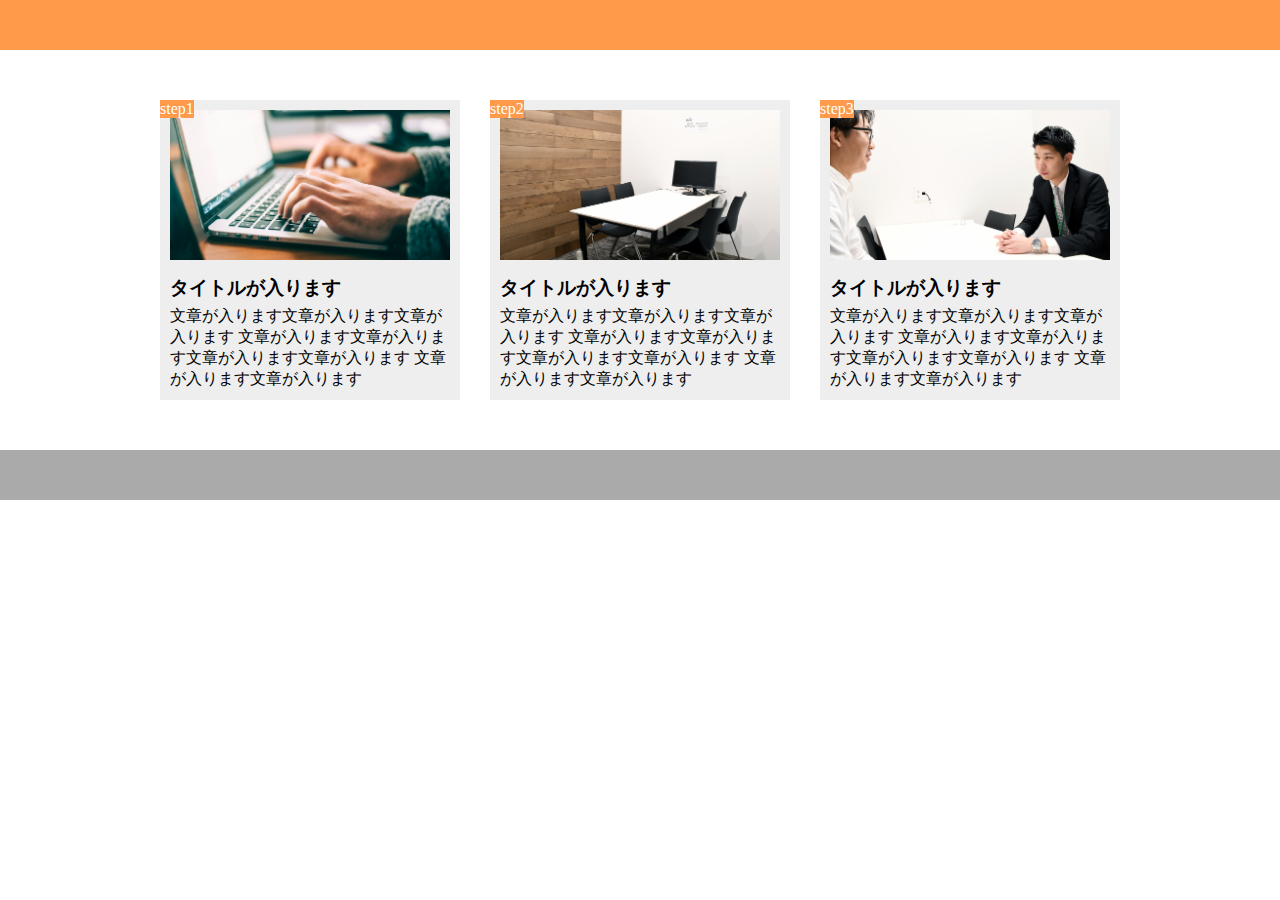
<file: subject1.html>
<!DOCTYPE html>
<html lang="ja">
  <head>
    <meta charset="UTF-8" />
    <meta name="viewport" content="width=device-width,initial-scale=1.0">
    <link rel="stylesheet" href="subject1.css" />
    <title>9章演習</title>
  </head>
  <body>
    <header></header>
    <main>
      <div class="web-box">
        <div class="web-image1"></div>
        <span class="web-step">step1</span>
        <h3 class="title">タイトルが入ります</h3>
        <p class="text">文章が入ります文章が入ります文章が入ります
        文章が入ります文章が入ります文章が入ります文章が入ります
        文章が入ります文章が入ります</p>
      </div>

      <div class="web-box">
        <div class="web-image2"></div>
        <span class="web-step">step2</span>
        <h3 class="title">タイトルが入ります</h3>
        <p class="text">文章が入ります文章が入ります文章が入ります
        文章が入ります文章が入ります文章が入ります文章が入ります
        文章が入ります文章が入ります</p>
      </div>

      <div class="web-box">
        <div class="web-image3"></div>
        <span class="web-step">step3</span>
        <h3 class="title">タイトルが入ります</h3>
        <p class="text">文章が入ります文章が入ります文章が入ります
        文章が入ります文章が入ります文章が入ります文章が入ります
        文章が入ります文章が入ります</p>
      </div>
    </main>
    <footer></footer>
  </body>
</html>
</file>
<file: subject1.css>
* {
  box-sizing: border-box;
  margin: 0;
  padding: 0;
}

header {
  height: 50px;
  background-color: #ff9a4b;
}

main {
  width: 960px;
  margin: 50px auto;
  display: flex;
}

.web-box {
  width: 300px;
  margin-right: 30px;
  padding: 10px;
  position: relative;
  background-color: #eee;
}

.web-box:last-child {
  margin-right: 0;
}

.web-image1 {
  height: 150px;
  background-image: url(img/flow01.png);
  background-position: bottom;
  background-size: cover;
}

.web-image2 {
  height: 150px;
  background-image: url(img/flow02.png);
  background-position: bottom;
  background-size: cover;
}

.web-image3 {
  height: 150px;
  background-image: url(img/flow03.png);
  background-position: bottom;
  background-size: cover;
}

.web-step {
  position: absolute;
  top: 0;
  left: 0;
  background-color: #ff9a4b;
  color: #fff;
}

.title {
  margin: 15px 0 5px;
}

footer {
  height: 50px;
  background-color: #aaa;
}

@media screen and (max-width: 768px) {
  header {
    width: 100%;
  }

  main {
    width: 90%;
    margin: 50px 0 auto;
    display: block;
  }

  .web-box {
    width: 100%;
    margin-bottom: 20px;
  }

  .web-box:last-child {
    margin-bottom: 50px;
  }
}
</file>
